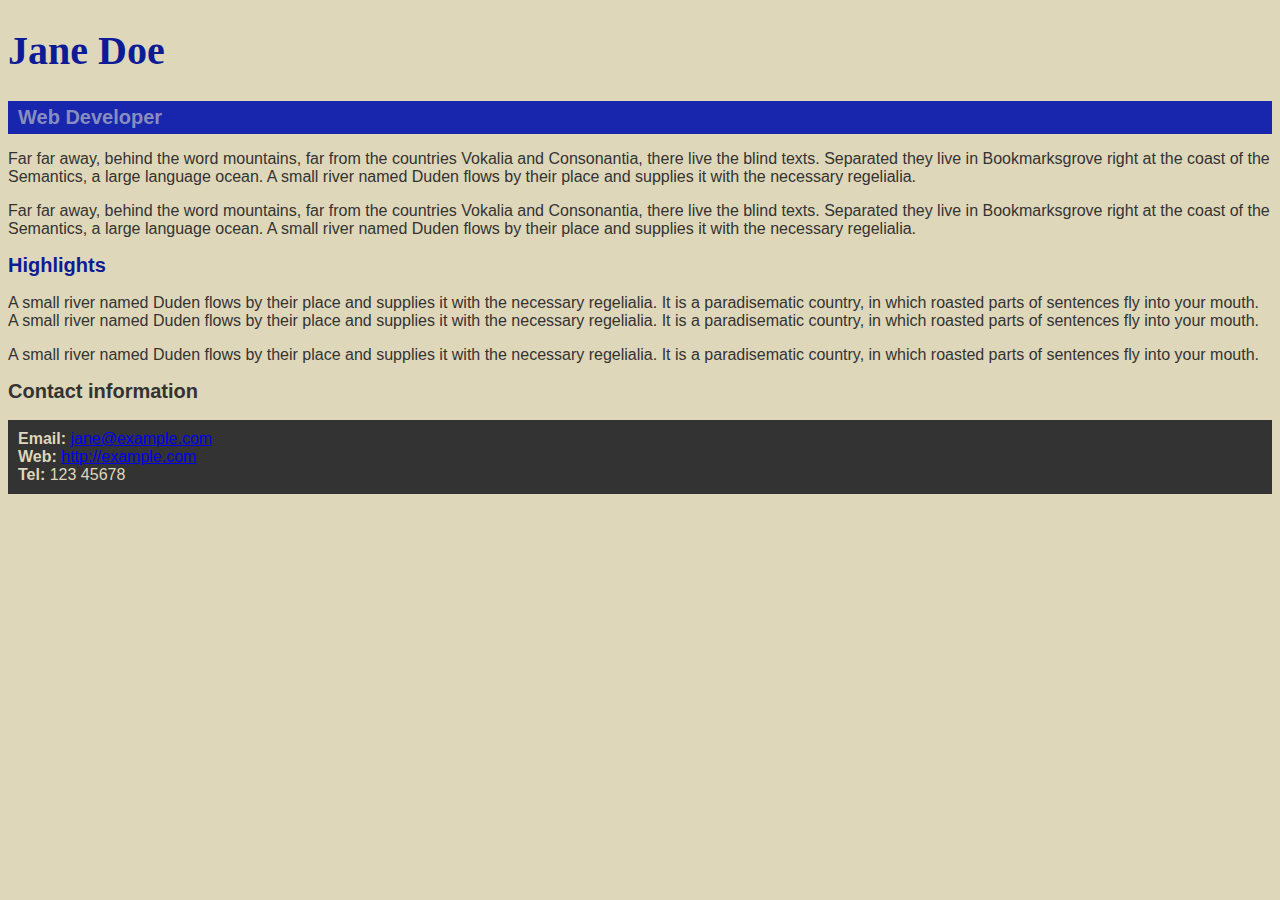
<file: Aula 07/index.html>
<!DOCTYPE html>
<html lang="pt-br">

  <head>
    <meta charset="utf-8">
    <link rel="stylesheet" href="./css/style.css">
    <title>Jane Doe</title>
  </head>

  <body>
    <header>
      <h1>Jane Doe</h1>
      <div class="job-title">Web Developer</div>
    </head>
    <main>
      <p>Far far away, behind the word mountains, far from the countries Vokalia and Consonantia, 
        there live the blind texts. Separated they live in Bookmarksgrove right at the coast of 
        the Semantics, a large language ocean. A small river named Duden flows by their place and 
        supplies it with the necessary regelialia.</p>
      <p>Far far away, behind the word mountains, far from the countries Vokalia and Consonantia, 
        there live the blind texts. Separated they live in Bookmarksgrove right at the coast of 
        the Semantics, a large language ocean. A small river named Duden flows by their place and 
        supplies it with the necessary regelialia.</p>

      <h2 id="high">Highlights</h2>

      <p>A small river named Duden flows by their place and supplies it with the necessary regelialia. 
        It is a paradisematic country, in which roasted parts of sentences fly into your mouth. 
        A small river named Duden flows by their place and supplies it with the necessary regelialia. 
        It is a paradisematic country, in which roasted parts of sentences fly into your mouth.</p>
      <p>A small river named Duden flows by their place and supplies it with the necessary regelialia. 
        It is a paradisematic country, in which roasted parts of sentences fly into your mouth.</p>

    </main>

    <footer>
      <h2>Contact information</h2>
      <ul>
        <li><strong>Email:</strong>
          <a href="mailto:jane@example.com">jane@example.com</a>
        </li>
        <li><strong>Web:</strong>
          <a href="http://example.com">http://example.com</a>
        </li>
        <li><strong>Tel:</strong> 123 45678</li>
      </ul>
    </footer>

  </body>

</html>
</file>
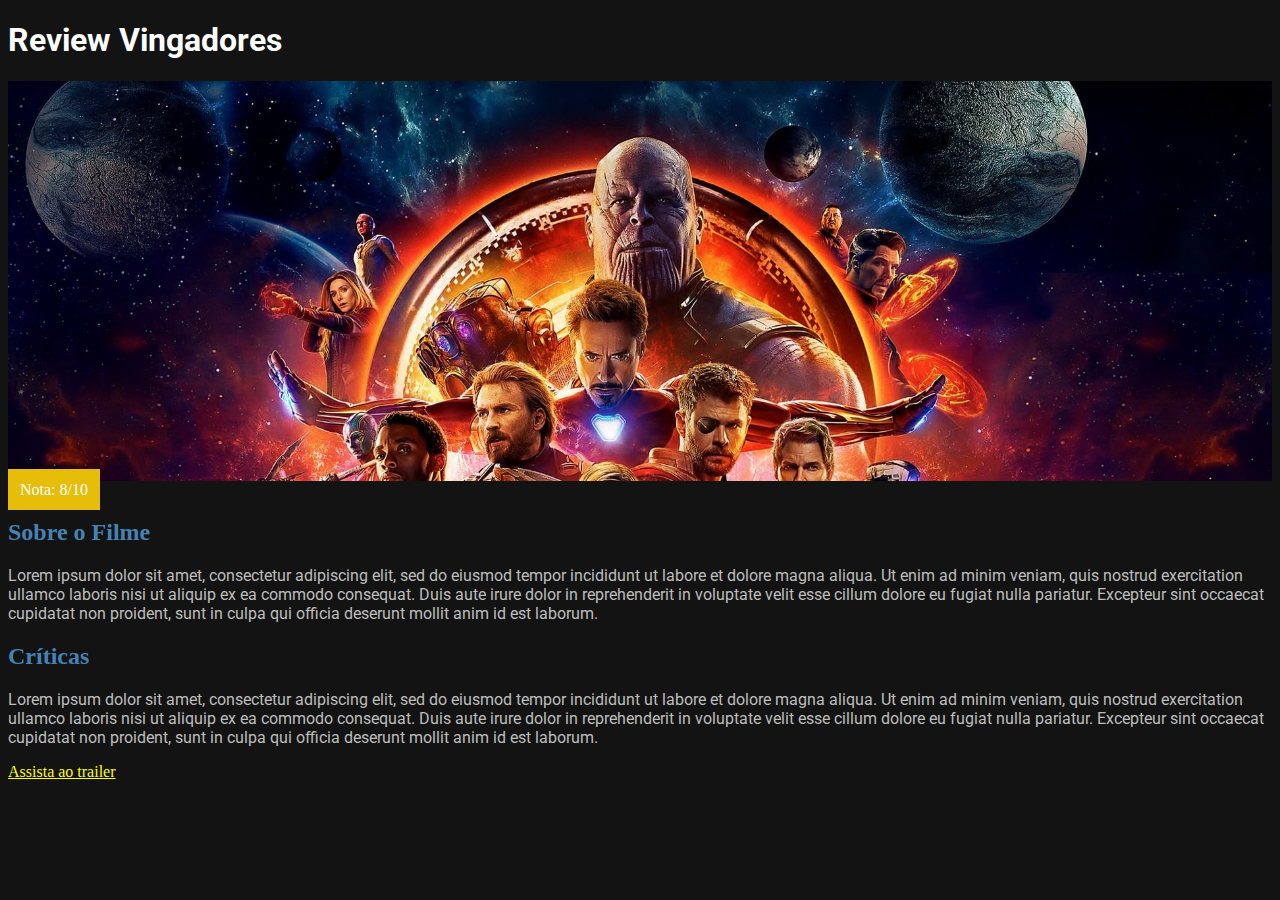
<file: Aula 08/index.html>
<!DOCTYPE html>
<html lang="pt-br">
<head>
    <meta charset="UTF-8">
    <meta http-equiv="X-UA-Compatible" content="IE=edge">
    <meta name="viewport" content="width=device-width, initial-scale=1.0">
    <link rel="stylesheet" href="./css/style.css">
    <title>Review</title>
</head>
<body>

    <h1>Review Vingadores</h1>

    <div class="media-picture"></div>

    <span class="review-score">Nota: 8/10</span>

    <h2>Sobre o Filme</h2>

    <p>
        Lorem ipsum dolor sit amet, consectetur adipiscing elit, sed do eiusmod tempor incididunt ut labore et dolore magna
        aliqua. Ut enim ad minim veniam, quis nostrud exercitation ullamco laboris nisi ut aliquip ex ea commodo consequat.
        Duis aute irure dolor in reprehenderit in voluptate velit esse cillum dolore eu fugiat nulla pariatur. Excepteur
        sint occaecat cupidatat non proident, sunt in culpa qui officia deserunt mollit anim id est laborum.
    </p>

    <h2>Críticas</h2>

    <p>
        Lorem ipsum dolor sit amet, consectetur adipiscing elit, sed do eiusmod tempor incididunt ut labore et dolore magna
        aliqua. Ut enim ad minim veniam, quis nostrud exercitation ullamco laboris nisi ut aliquip ex ea commodo consequat.
        Duis aute irure dolor in reprehenderit in voluptate velit esse cillum dolore eu fugiat nulla pariatur. Excepteur
        sint occaecat cupidatat non proident, sunt in culpa qui officia deserunt mollit anim id est laborum.
    </p>

    <a href="http://">Assista ao trailer</a>

</body>
</html>
</file>
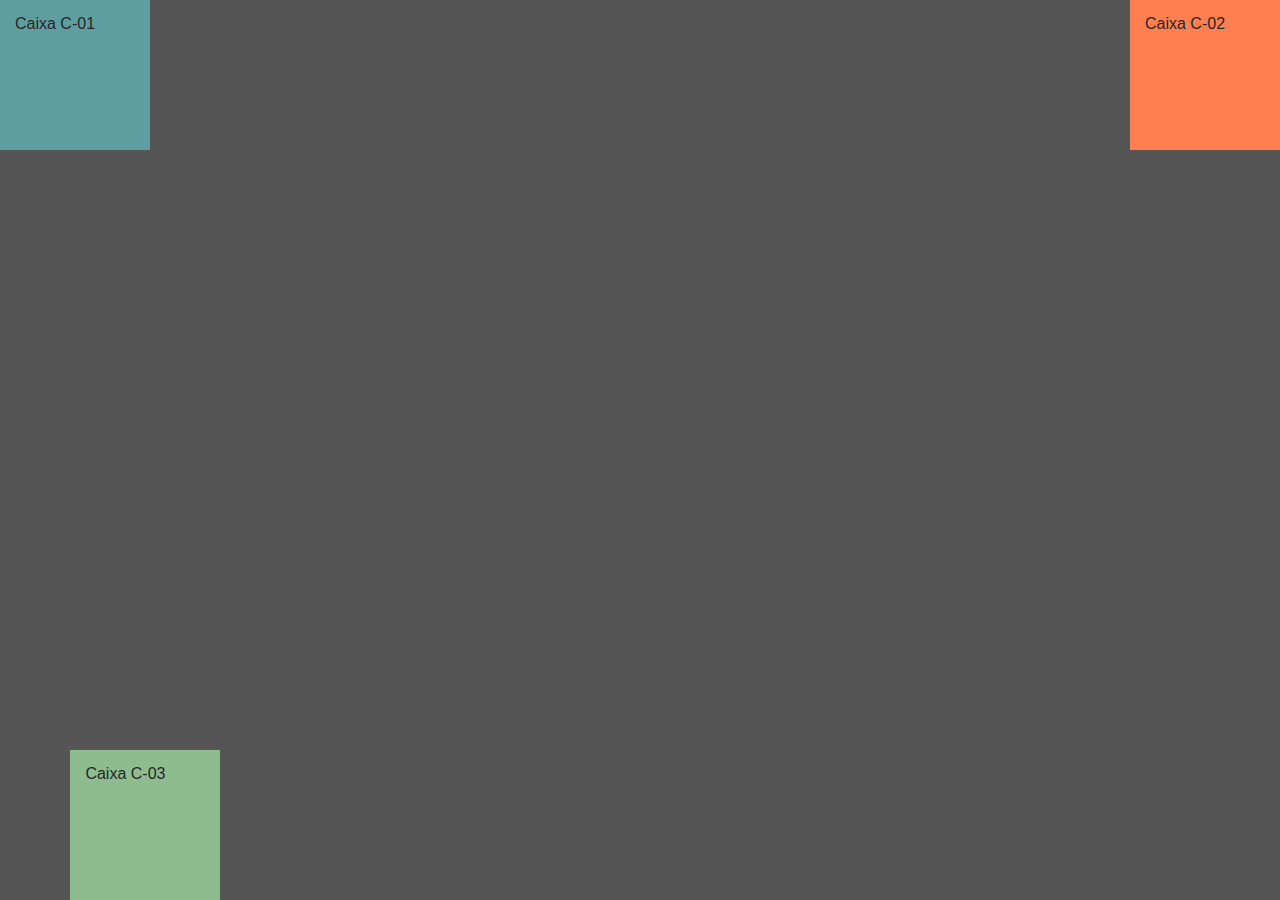
<file: Aula 11/index.html>
<!DOCTYPE html> 
<html lang="pt-br">
<head>
    <meta charset="UTF-8">
    <title> Aula 11 - Position e Z-index </title>
    <link rel="stylesheet" href="./css/style.css">
</head>
<body>
<div class="caixa c-01">Caixa C-01</div>
<div class="caixa c-02">Caixa C-02</div>
<div class="caixa c-03">Caixa C-03</div>
</body>

</html>
</file>
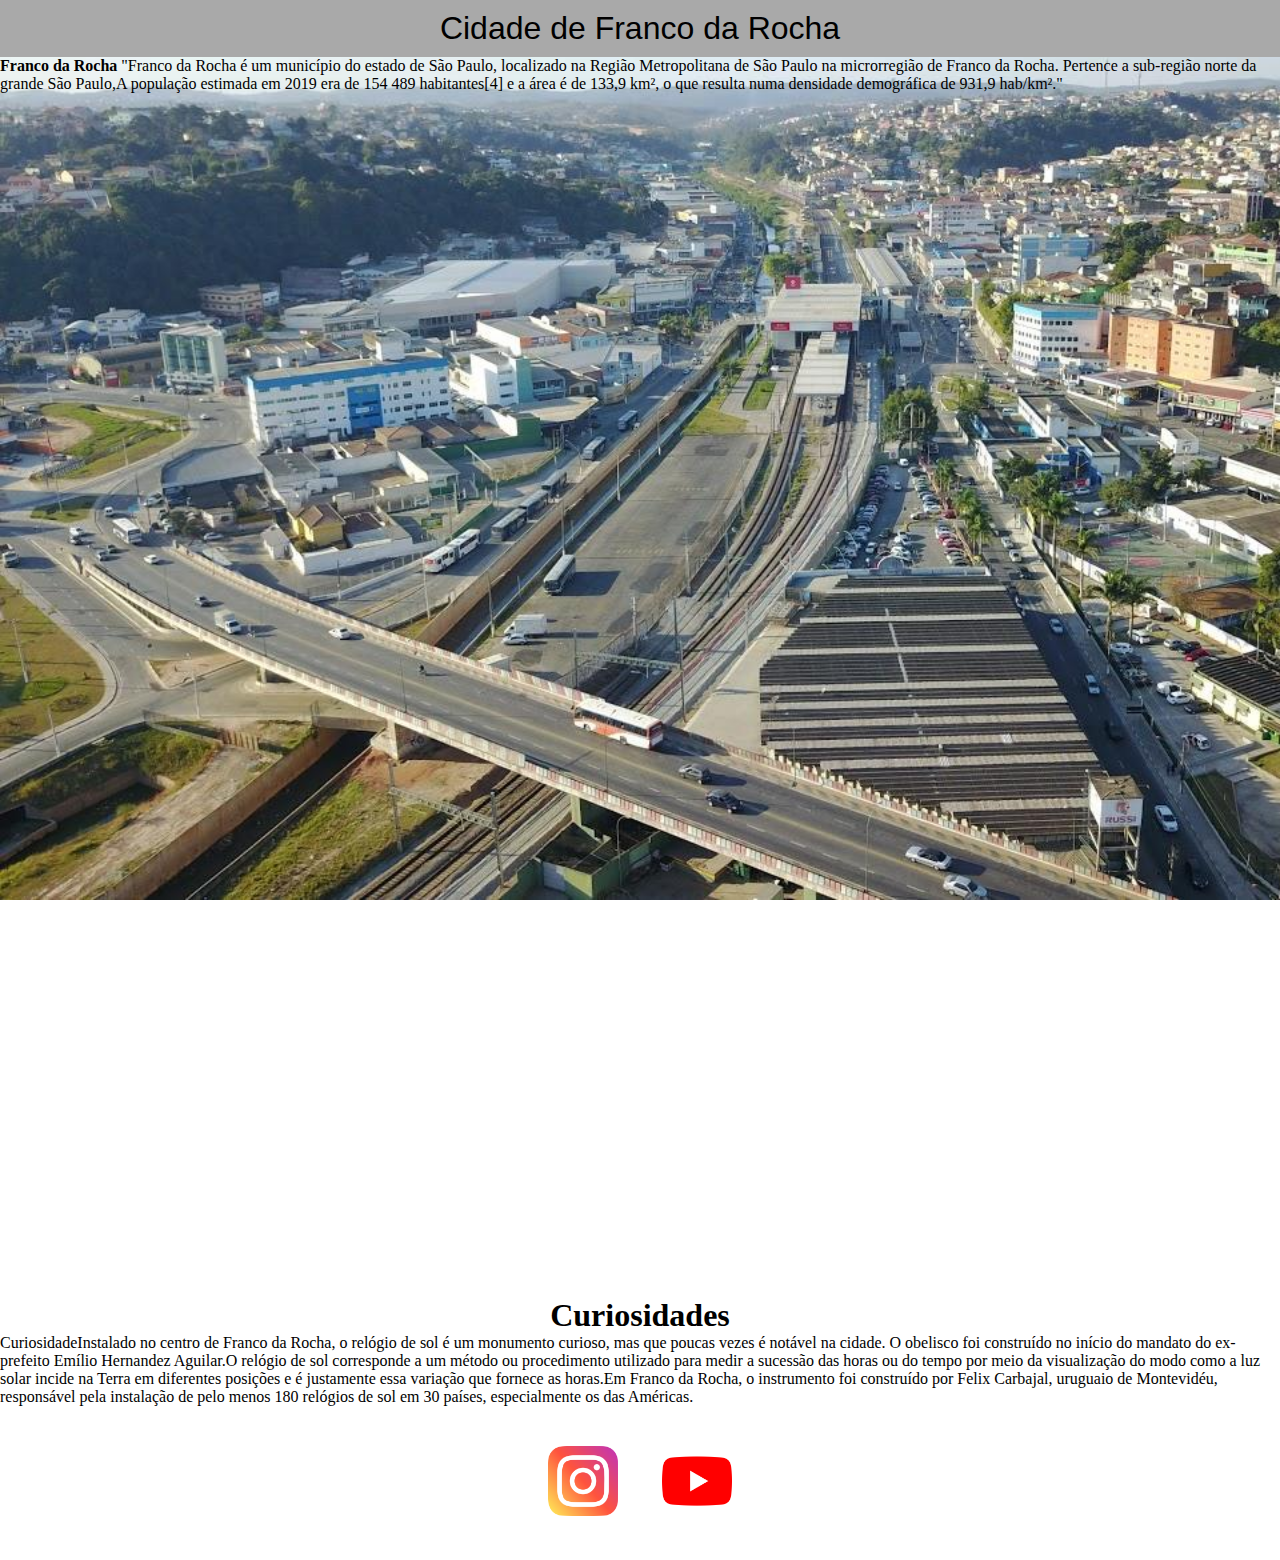
<file: Aula 11/checkpoint/index.html>
<!DOCTYPE html> 
<html lang="pt-br">
<head>
    <meta charset="UTF-8">
    <title>Franco da Rocha</title>
    <link rel="stylesheet" href="./css/style.css">
</head>

<body id="corpo">
 
<head id="cabecalho"></head>
<h1 id="titulo">Cidade de Franco da Rocha</h1>
<p id="historia>">
 <strong>Franco da Rocha</strong>
 "Franco da Rocha é um município do estado de São Paulo, localizado na Região Metropolitana de São Paulo na microrregião de Franco da Rocha. Pertence a sub-região norte da grande São Paulo,A população estimada em 2019 era de 154 489 habitantes[4] e a área é de 133,9 km², o que resulta numa densidade demográfica de 931,9 hab/km²."
</p>
</head>
<main id="video">
    <iframe width="1500" height="1200" src="https://www.youtube.com/embed/DwDfbzSH82M" title="YouTube video player" frameborder="0" allow="accelerometer; autoplay; clipboard-write; encrypted-media; gyroscope; picture-in-picture" allowfullscreen>
</iframe>
</main>
<h1 id="subtitulo">Curiosidades</h1>
<p id="Curiosidade">CuriosidadeInstalado no centro de Franco da Rocha, o relógio de sol é um monumento curioso, mas que poucas vezes é notável na cidade. O obelisco foi construído no início do mandato do ex-prefeito Emílio Hernandez Aguilar.O relógio de sol corresponde a um método ou procedimento utilizado para medir a sucessão das horas ou do tempo por meio da visualização do modo como a luz solar incide na Terra em diferentes posições e é justamente essa variação que fornece as horas.Em Franco da Rocha, o instrumento foi construído por Felix Carbajal, uruguaio de Montevidéu, responsável pela instalação de pelo menos 180 relógios de sol em 30 países, especialmente os das Américas.</p>
<footer id="rodape">
    <a href="www.instagram.com" target="_blanck"></a>
    <img src="./img/instagram.png" class="icones">
    <a href="www.youtube.com" target="_blanck"></a>
    <img src="./img/youtube.png.png" class="icones">
</footer>


</body>

</html>
</file>
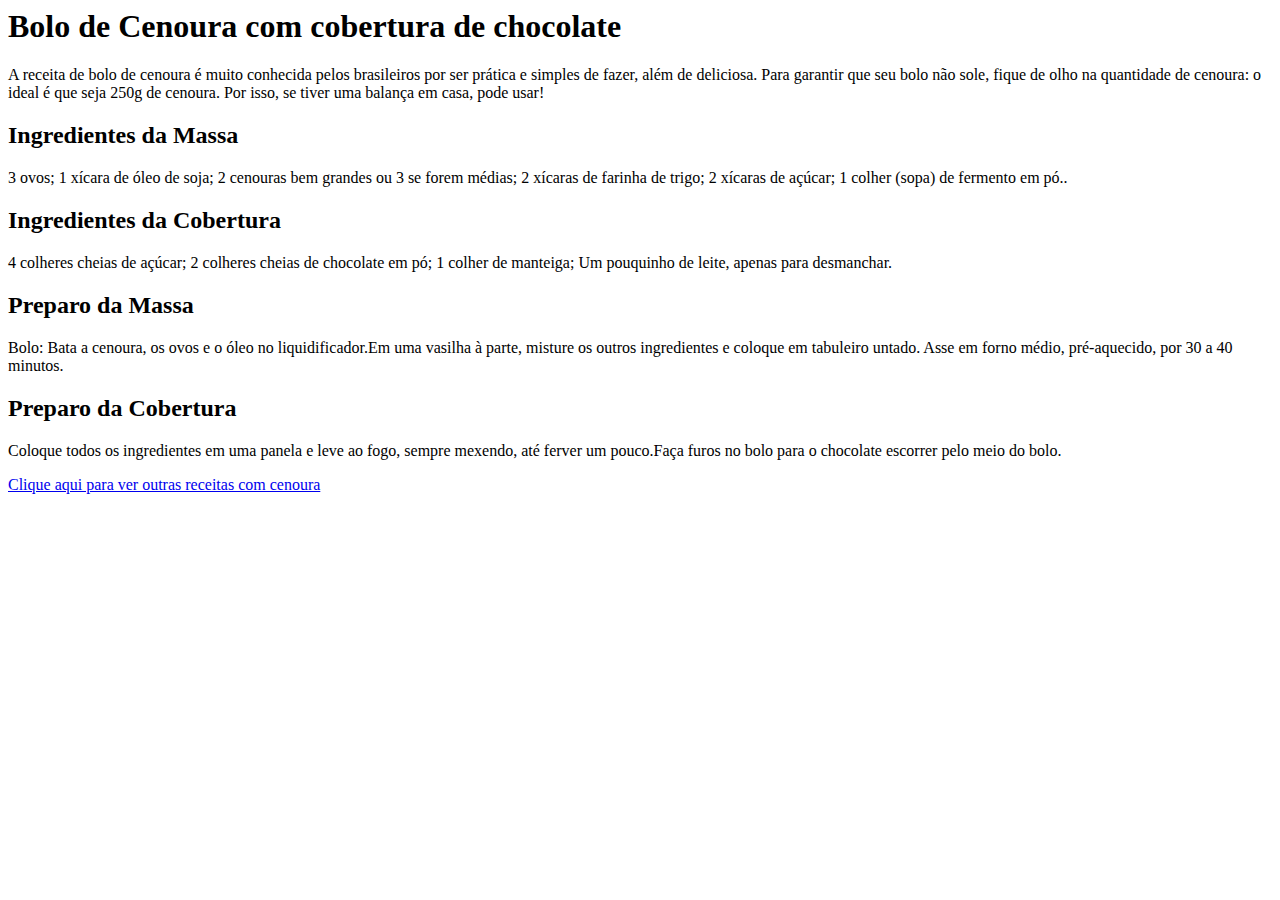
<file: Aula 06/bolo-de-cenoura.html>
<html lang="en">
<head>
    <meta charset="UTF-8">
    <meta http-equiv="X-UA-Compatible" content="IE=edge">
    <meta name="viewport" content="width=device-width, initial-scale=1.0">
    <title>Bolo de Cenoura</title>
</head>
<body>
    <h1>Bolo de Cenoura com cobertura de chocolate</h1>
    <p>A receita de bolo de cenoura é muito conhecida pelos brasileiros por ser prática e simples de fazer, além de deliciosa. Para garantir que seu bolo não sole, fique de olho na quantidade de cenoura: o ideal é que seja 250g de cenoura. Por isso, se tiver uma balança em casa, pode usar!</p>
    
    <h2>Ingredientes da Massa</h2>
    <p>3 ovos; 1 xícara de óleo de soja; 2 cenouras bem grandes ou 3 se forem médias; 2 xícaras de farinha de trigo; 2 xícaras de açúcar; 1 colher (sopa) de fermento em pó.. </p>

    <h2>Ingredientes da Cobertura</h2>
    <p>4 colheres cheias de açúcar; 2 colheres cheias de chocolate em pó; 1 colher de manteiga; Um pouquinho de leite, apenas para desmanchar.</p>

    <h2>Preparo da Massa</h2>
    <p>Bolo: Bata a cenoura, os ovos e o óleo no liquidificador.Em uma vasilha à parte, misture os outros ingredientes e coloque em tabuleiro untado. Asse em forno médio, pré-aquecido, por 30 a 40 minutos.</p>

    <h2>Preparo da Cobertura</h2>
    <p>Coloque todos os ingredientes em uma panela e leve ao fogo, sempre mexendo, até ferver um pouco.Faça furos no bolo para o chocolate escorrer pelo meio do bolo.</p>

    <a href="https://www.tudogostoso.com.br/busca?q=cenoura"
    >Clique aqui para ver outras receitas com cenoura</a
  >

</body>
</html>
</file>
<file: Aula 07/css/style.css>
body{
    font-family: Arial, Helvetica, sans-serif;
    background-color: rgba(223, 215, 185);
    color: rgba(51, 51,51);
}

h1 {
    font-size: 40px;
    font-family: Georgia, 'Times New Roman', Times, serif;
    color: #0d1b97
}

h2 {
    font-size: 20px;
}

.job-title {
    font-size: 20px;
    font-weight: bold;
    background-color: #1726ad;
    color: #898dbe;
    padding: 5px 10px 5px 10px;
}

#high {
    color: rgba(13,27,151);
}

ul {
    background-color: #333333;
    color: rgba(223,215,185);
    padding: 10px; 
}
</file>
<file: Aula 08/css/style.css>
@import url('https://fonts.googleapis.com/css2?family=Roboto:wght@500&display=swap'); 

body {
    background-color:#131313;
}
h1 {
    font-family: 'roboto';
    color: white    
}
h2 {
    color: steelblue;
}
p {
    font-family: 'roboto';
    color: #bdbdbd;
}
a {
    color: yellow;
}
.media-picture {
  height: 400px;
  width: 100%;
  background-image: url('../img/vingadores.jpg.jpg');
  background-size: cover;
  background-position: top;
 }
  .review-score {
     color: white;
     background-color:#e6bd09;
     padding: 12px;
 }
</file>
<file: Aula 11/css/style.css>
*{
    margin: 0;
    box-sizing: border-box;
}

body {
    background-color: rgb(85,85,85);
}

.caixa {
    height: 150px;
    width: 150px;
    background-color: bisque;
    text-align: inline-block;
    padding: 15px;
    font-family: Arial, Helvetica, sans-serif;
    color: rgb(39, 39, 39);
   
}

.c-01{
   background-color: cadetblue;
   position: absolute;
   left:0;
   
    
}
.c-02 {
    background-color: coral;
    position: absolute;
   right:0;
}
.c-03{
    background-color: darkseagreen;
    position: absolute;
    bottom: 0%;
    left:5.5%;
}
</file>
<file: Aula 11/checkpoint/css/style.css>
@import url('https://fonts.googleapis.com/css2?family=Roboto:wght@500&display=swap'); 

html * {
    color: black;
    margin: 0;
    padding: 0;
    }
 header{
     display: block;
 }

#hisoria{
    padding: 20px;
    text-align: center;
    font-family: 'Courier New', Courier, monospace;
    font-size: 16px;
    font-style: oblique;
 }   
#titulo{
    color: black;
    text-align: center;
    font-family: Verdana, Geneva, Tahoma, sans-serif;
    font-size: 32px;
    font-style: normal;
    font-weight: 200;
    background-color:darkgray;
    padding: 10px;
    width:auto;
}
#subtitulo{
    color:black;
    text-align: center;
    
}
#curiosidade{
    padding: 30px;
    text-align: center;
    font-family: Verdana, Geneva, Tahoma, sans-serif;
    font-size: 20px;
    font-style: oblique;
}
#corpo{
    background-image: url('../img/cidade.jpg');
    background-repeat: no-repeat;
    background-size: cover;
    background-attachment: fixed;
}

#rodape{
    text-align: center;
    padding: 20px;
}
.icones {
    margin: 20px;
    width: 70px;
    height: 70px;
}
</file>
